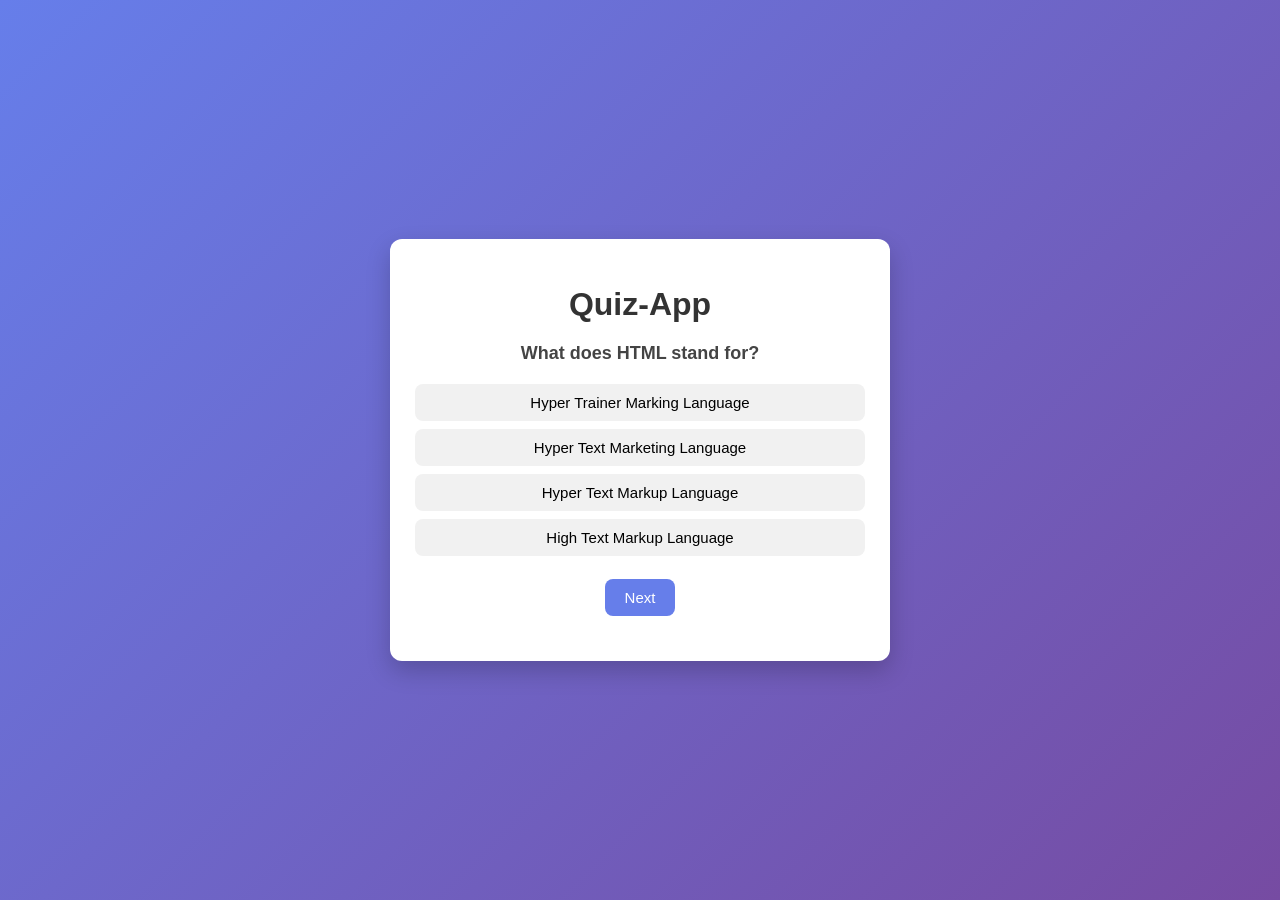
<file: Quiz Task/index.html>
<!DOCTYPE html>
<html lang="en">
<head>
    <meta charset="UTF-8">
    <meta name="viewport" content="width=device-width, initial-scale=1.0">
    <title>Quiz-App</title>

    <link rel="stylesheet" href="style.css">
</head>
<body>

    <div class="quiz-container">

        <h1>Quiz-App</h1>

        <h2 id="question">Question text here</h2>

        <div id="options"> </div>
        <button onclick="handleNextQuestion()" id="next-btn">Next</button>
        <h2 id="result"></h2>

    </div>
    <script src="script.js"></script>
</body>
</html>
</file>
<file: Quiz Task/style.css>
body {
    margin: 0;
    font-family: Arial, Helvetica, sans-serif;
    background: linear-gradient(135deg, #667eea, #764ba2);
    display: flex;
    justify-content: center;
    align-items: center;
    height: 100vh;
}

.quiz-container {
    background: #ffffff;
    width: 450px;
    max-width: 90%;
    padding: 25px;
    border-radius: 12px;
    box-shadow: 0 10px 25px rgba(0, 0, 0, 0.2);
    text-align: center;
}

.quiz-container h1 {
    margin-bottom: 20px;
    color: #333;
}

#question {
    margin-bottom: 20px;
    font-size: 18px;
    color: #444;
}

#options button {
    display: block;
    width: 100%;
    padding: 10px;
    margin: 8px 0;
    border: none;
    border-radius: 8px;
    background-color: #f1f1f1;
    cursor: pointer;
    font-size: 15px;
    transition: 0.3s;
}

#options button:hover {
    background-color: #dcdcdc;
}

#options button.correct {
    background-color: #4CAF50;
    color: white;
}

#options button.wrong {
    background-color: #f44336;
    color: white;
}

#options button:disabled {
    cursor: not-allowed;
    opacity: 0.8;
}

#next-btn {
    margin-top: 15px;
    padding: 10px 20px;
    border: none;
    border-radius: 8px;
    background-color: #667eea;
    color: white;
    font-size: 15px;
    cursor: pointer;
    transition: 0.3s;
}

#next-btn:hover {
    background-color: #5a67d8;
}

#result {
    margin-top: 15px;
    font-weight: bold;
    color: #333;
}
</file>
